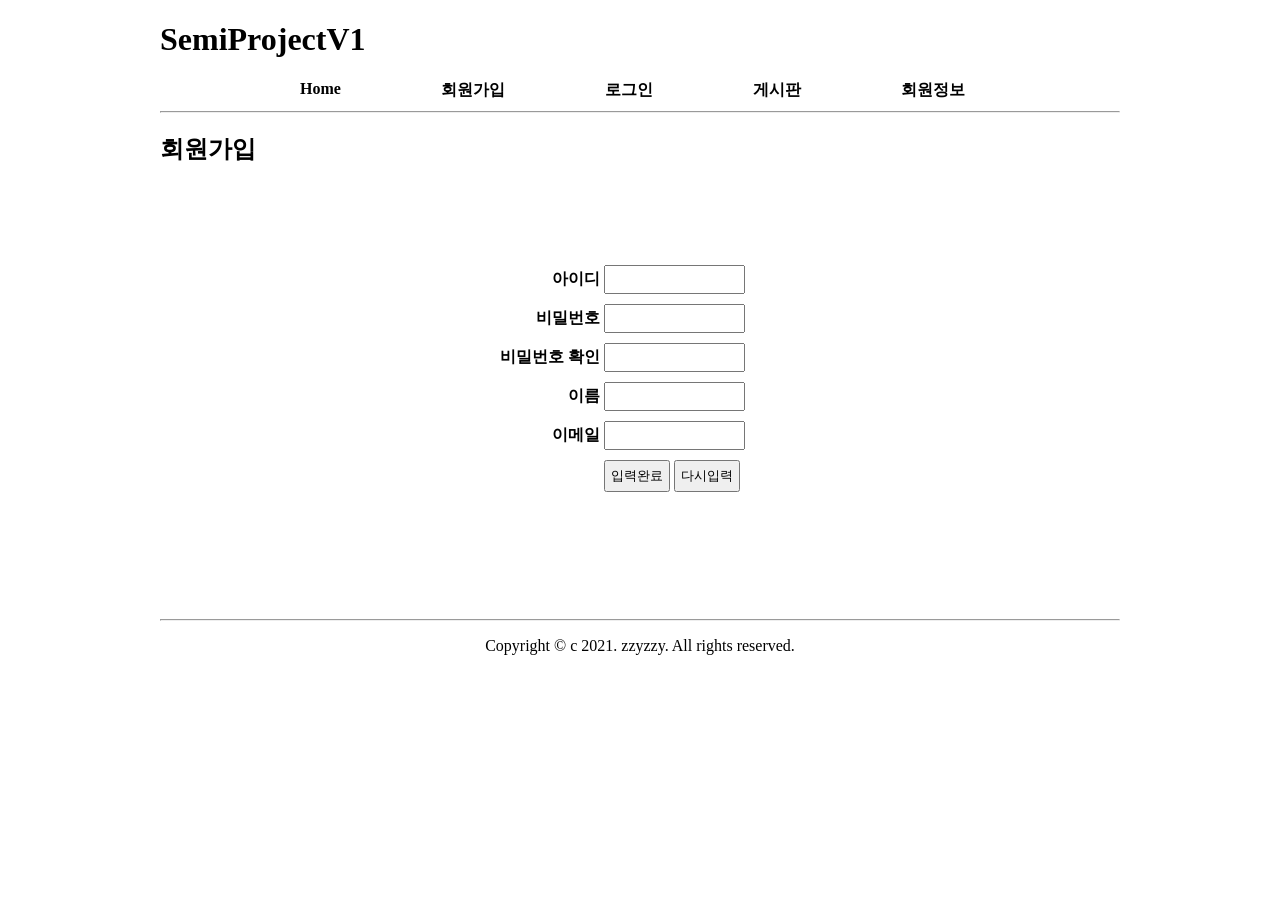
<file: join.html>
<!doctype html>
<html lang="ko">
    <head>
        <meta charset="utf-8">
        <title>세미프로젝트V1-join</title>
        <link rel="stylesheet" href="/css/base.css">
    </head>
    <style>
        #join { width: 300px; margin: 100px auto; /*border: 1px solid red*/}
        #joinfrm div { margin-bottom: 10px;}
        #joinfrm label { display: inline-block; width: 110px;
                        text-align: right; font-weight: bold;
                        /*border: 1px solid blue*/}
        input, button { padding: 5px}
        input { width: 127px}
    </style>

    <body>
        <div id=wrap>
        <header>
            <h1>SemiProjectV1</h1>
        </header>
        <nav>
            <ul>
                <li><a href="/index.html">Home</a></li>
                <li><a href="/join.html">회원가입</a></li>
                <li><a href="/login.html">로그인</a></li>
                <li><a href="/board/list.html">게시판</a></li>
                <li><a href="/myinfo.html">회원정보</a></li>
            </ul>
        </nav>
        <div id="container">
                <form name="joinfrm" id="joinfrm" method="post">
                <hr>
                <h2>회원가입</h2>
                <div id=join>
                <div>
                    <label for="userid">아이디</label>
                    <input type="text" name="userid" id="userid">
                </div>
                <div>
                    <label for="userpwd">비밀번호</label>
                    <input type="text" name="userpwd" id="userpwd">
                </div>

                <div>
                    <label for="pwdcheck">비밀번호 확인</label>
                    <input type="text" name="userpwd" id="pwdcheck">
                </div>

                <div>
                    <label for="username">이름</label>
                    <input type="text" name="userpwd" id="username">
                </div>

                <div>
                    <label for="username">이메일</label>
                    <input type="text" name="email" id="email">
                </div>

                <div><label></label>
                    <button type="submit">입력완료</button>
                    <button type="reset">다시입력</button>
                </div>
                </div>
                </form>
        </div>
        <footer>
            <hr>
            <p>Copyright &copy; c 2021. zzyzzy. All rights reserved.</p>
        </footer>
        </div>
    </body>
</html>
</file>
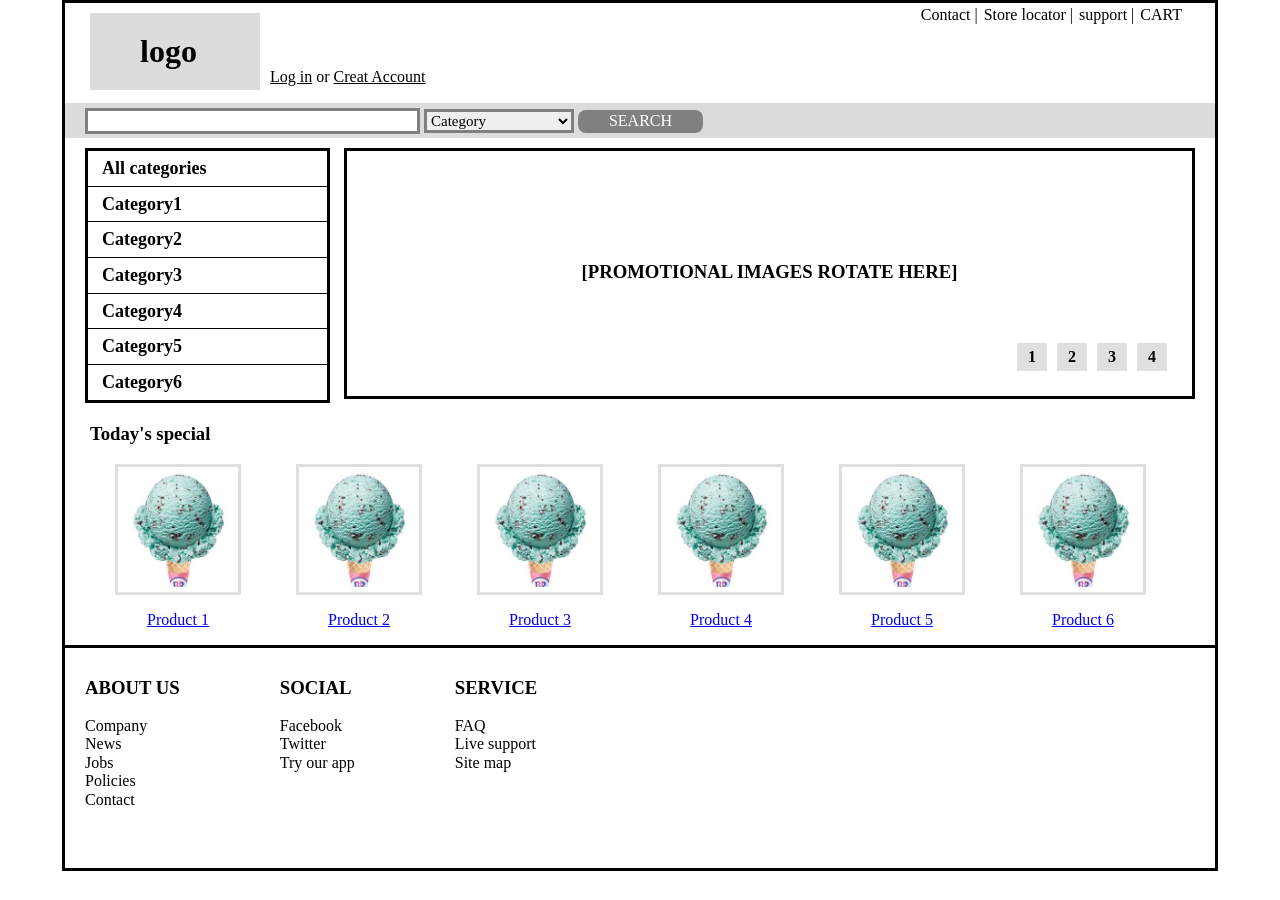
<file: layout2.html>
<!doctype html>
<html lang="ko">
    <head>
        <meta charset="utf-8">
        <title>shopping</title>
        <meta name="viewport" content="width=device-width,
                                       initial-sacle=1">
        <link rel="stylesheet" href="/css/normalize.css">
        <link rel="stylesheet" href="/css/myreset.css">
        <link rel="stylesheet" href="/css/layout2.css">
    </head>
    <style>
    </style>

    <body>
        <div id="wrap">
            <header>
                <h1>logo</h1>
                <p><u>Log in</u> or <u>Creat Account</u></p>
                <ul>
                    <li>Contact |</li>
                    <li>Store locator |</li>
                    <li>support |</li>
                    <li>CART</li>
                </ul>
            </header>
            <nav>
                <input type="text">
                <select>
                    <option>Category</option>
                    <option>Category1</option>
                    <option>Category2</option>
                    <option>Category3</option>
                    <option>Category4</option>
                    <option>Category5</option>
                    <option>Category6</option>
                </select>
                <button type="button">SEARCH</button>
            </nav>
            <div id="main">
                <section>
                    <aside>
                        <ul>
                            <li>All categories</li>
                            <li>Category1</li>
                            <li>Category2</li>
                            <li>Category3</li>
                            <li>Category4</li>
                            <li>Category5</li>
                            <li>Category6</li>
                        </ul>
                    </aside>
                    <div id="banner">
                        <h3>[PROMOTIONAL IMAGES ROTATE HERE]</h3>
                        <ul>
                            <li>1</li>
                            <li>2</li>
                            <li>3</li>
                            <li>4</li>
                        </ul>
                    </div>
                </section>

                <section>
                    <div id="prodlist">
                        <h3>Today's special</h3>
                        <ul>
                            <li>
                                <div>
                                    <img src="img/lovemincho.jpg"
                                         alt="mint choco">
                                    </div>
                                <p><a href="#">Product 1</a></p>
                            </li>
                             <li>
                                <div>
                                 <img src="img/lovemincho.jpg"
                                         alt="mint choco">
                                 </div>
                                <p><a href="#">Product 2</a></p>
                            </li>
                             <li>
                                <div>
                                 <img src="img/lovemincho.jpg"
                                         alt="mint choco">
                                 </div>
                                <p><a href="#">Product 3</a></p>
                            </li>
                             <li>
                                <div>
                                 <img src="img/lovemincho.jpg"
                                         alt="mint choco">
                                 </div>
                                <p><a href="#">Product 4</a></p>
                            </li>
                             <li>
                                <div>
                                 <img src="img/lovemincho.jpg"
                                         alt="mint choco">
                                 </div>
                                <p><a href="#">Product 5</a></p>
                            </li>
                             <li>
                                <div>
                                 <img src="img/lovemincho.jpg"
                                         alt="mint choco">
                                 </div>
                                <p><a href="#">Product 6</a></p>
                            </li>
                        </ul>
                    </div>
                </section>

            </div>
            <footer>
                <ul>
                    <li><h3>ABOUT US</h3></li>
                    <li>Company</li>
                    <li>News</li>
                    <li>Jobs</li>
                    <li>Policies</li>
                    <li>Contact</li>
                </ul>

                <ul>
                    <li><h3>SOCIAL</h3></li>
                    <li>Facebook</li>
                    <li>Twitter</li>
                    <li>Try our app</li>
                </ul>

                <ul>
                    <li><h3>SERVICE</h3></li>
                    <li>FAQ</li>
                    <li>Live support</li>
                    <li>Site map</li>
                </ul>
            </footer>
        </div>
    </body>
</html>
<!--
reset css
브라우저마다 기본적으로 제공하는 요소에 따른
스타일의 기본값이 존재하는데, 운영체제에 따라 약간씩 다를 수 있음
브라우저 간의 차이를 최대한 없애는 코드를 넣어서
브라우저 요소들의 스타일이 0인 상태로 만들어 줘야 할 필요가 있음
이러한 코드들을 reset css라 함

유명한 웹 디자이너인 에릭 마이어의 css reset과 오픈소스
형태로 배포되는 normalise등이 유명함

https://meyerweb.com/eric/
https://necolas.github.io/normalize.css/8.0.1/normalize.css
-->
</file>
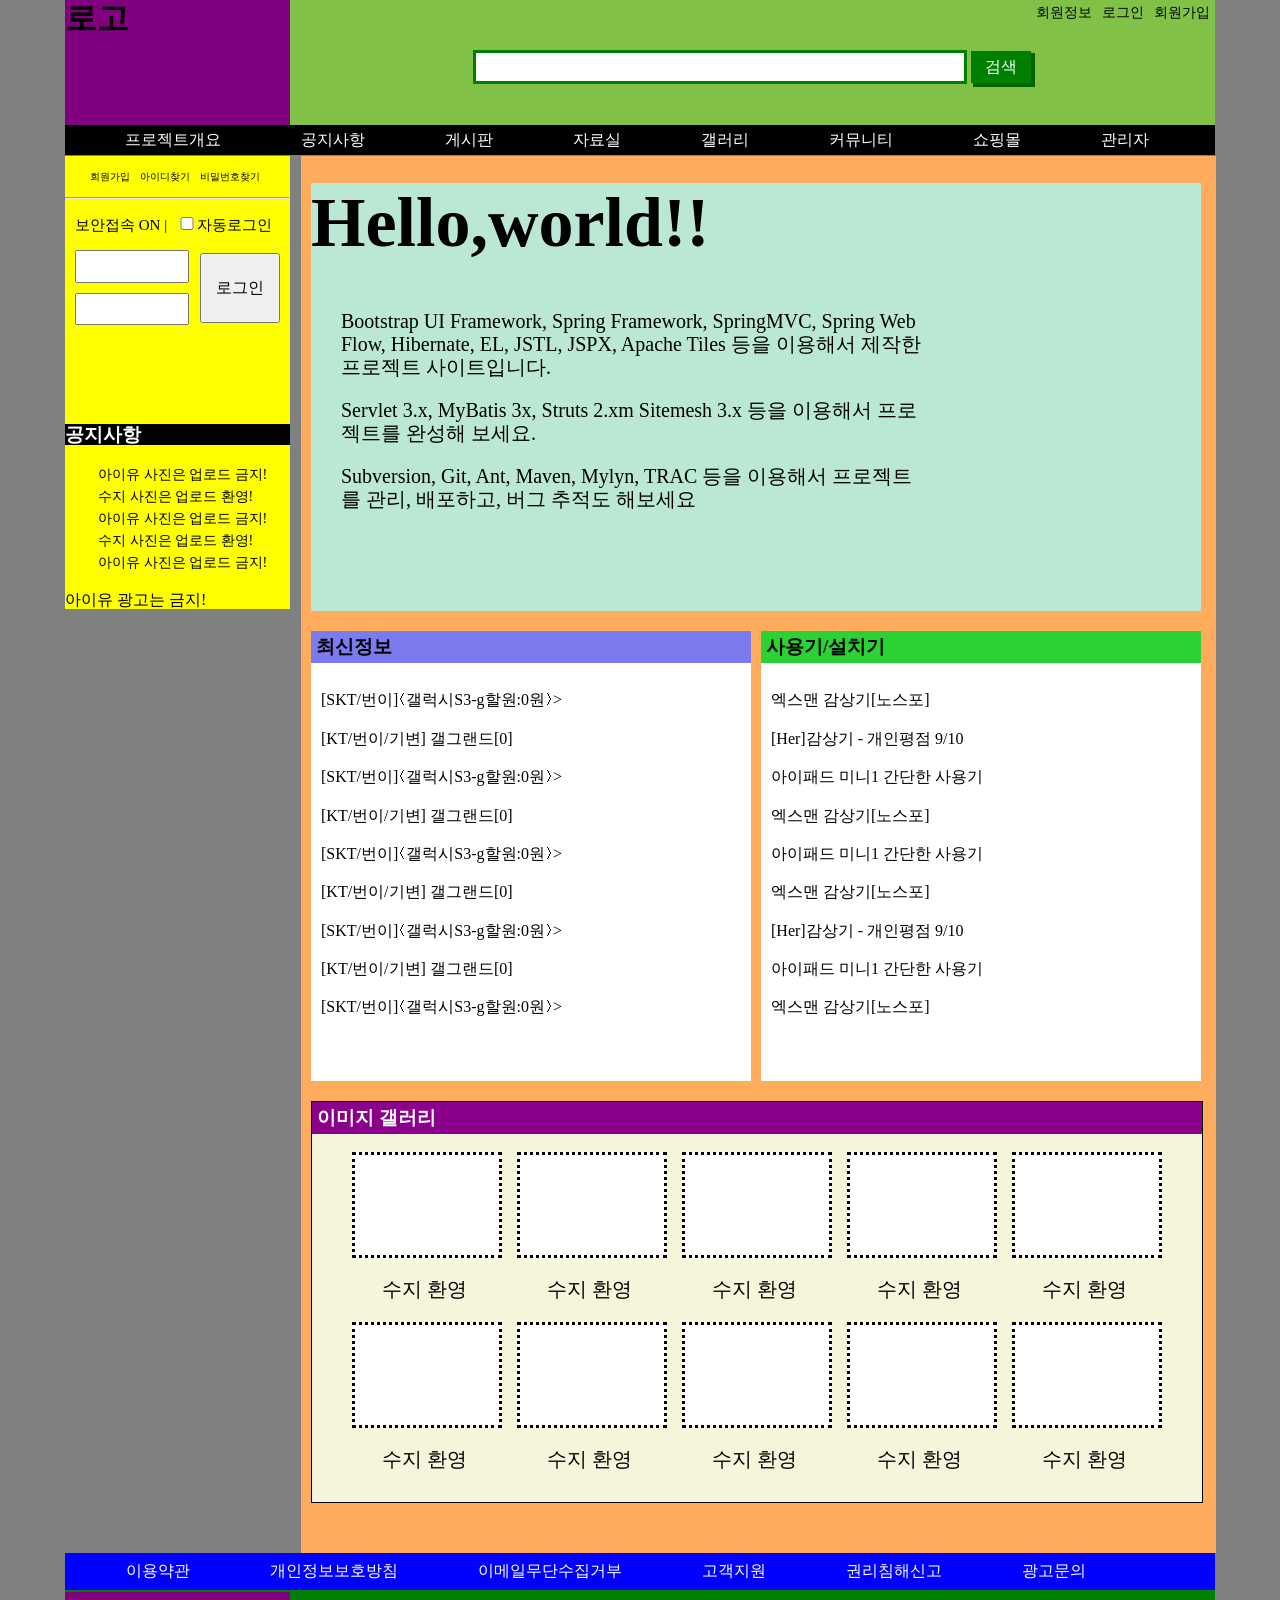
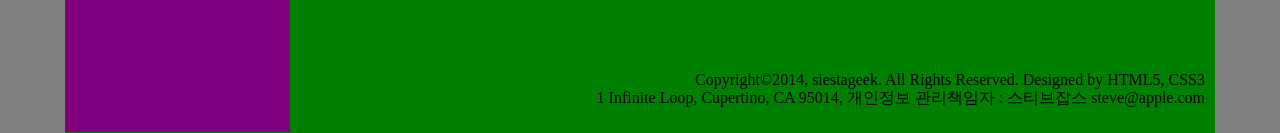
<file: layout3.html>
<!--
전체너비 : 너비 1150px
헤더,푸터 : 높이 125px
nav : 높이 35px
aside : 너비 225px
content : 너비 915px
게시판(최신정보/사용기) : 너비 440px
-->
<!doctype html>
<html lang="ko">
    <head>
        <meta charset="utf-8">
        <title>shopping</title>
        <meta name="viewport" content="width=device-width,
                                       initial-sacle=1">
        <link rel="stylesheet" href="/css/normalize.css">
        <link rel="stylesheet" href="/css/myreset.css">
        <link rel="stylesheet" href="/css/layout3.css">
    </head>

    <body>
        <div id="wrap">
        <header>
            <h1>로고</h1>
            <div id= "topbanner">
                <ul>
                    <li>회원정보</li>
                    <li>로그인</li>
                    <li>회원가입</li>
                </ul>
                <input type="text">
                <button type="button">검색</button>
            </div>
            <span></span>
        </header>
        <nav>
            <ul>
                <li>프로젝트개요</li>
                <li>공지사항</li>
                <li>게시판</li>
                <li>자료실</li>
                <li>갤러리</li>
                <li>커뮤니티</li>
                <li>쇼핑몰</li>
                <li>관리자</li>
            </ul>
        </nav>
        <div id="leftboard">
            <ul id="mngacc">
                <li>회원가입</li>
                <li>아이디찾기</li>
                <li>비밀번호찾기</li>
            </ul>
            <hr>
            <ul id="mnglogin">
                <li>보안접속 ON |</li>
                <li><input type="checkbox" id="checkbox">자동로그인</li>
            </ul>
            <input type="text" id= idinput>
            <div id=backspace></div>
            <input type="password" id= passinput>
            <button type="button">로그인</button>

            <div id="notice">
                <h3>공지사항</h3>
                <ul>
                    <li>아이유 사진은 업로드 금지!</li>
                    <li>수지 사진은 업로드 환영! </li>
                    <li>아이유 사진은 업로드 금지!</li>
                    <li>수지 사진은 업로드 환영! </li>
                    <li>아이유 사진은 업로드 금지!</li>
                </ul>
                <p>아이유 광고는 금지!</p>
            </div>
        </div>
        <div id="mainboard">
            <section>
                <aside>
                    <h1>Hello,world!!</h1>
                    <p>Bootstrap UI Framework, Spring Framework, SpringMVC, Spring Web Flow, Hibernate, EL, JSTL, JSPX, Apache Tiles 등을 이용해서 제작한 프로젝트 사이트입니다.</p>
                    <p>Servlet 3.x, MyBatis 3x, Struts 2.xm Sitemesh 3.x 등을 이용해서 프로젝트를 완성해 보세요.</p>
                    <p>Subversion, Git, Ant, Maven, Mylyn, TRAC 등을 이용해서 프로젝트를 관리, 배포하고, 버그 추적도 해보세요</p>
                </aside>
            </section>
            <section>
                <div id="board1">
                    <h3>최신정보</h3>
                    <ul>
                        <li>[SKT/번이]&lang;갤럭시S3-g할원:0원&rang;></li>
                        <li>[KT/번이/기변] 갤그랜드[0]</li>
                        <li>[SKT/번이]&lang;갤럭시S3-g할원:0원&rang;></li>
                        <li>[KT/번이/기변] 갤그랜드[0]</li>
                        <li>[SKT/번이]&lang;갤럭시S3-g할원:0원&rang;></li>
                        <li>[KT/번이/기변] 갤그랜드[0]</li>
                        <li>[SKT/번이]&lang;갤럭시S3-g할원:0원&rang;></li>
                        <li>[KT/번이/기변] 갤그랜드[0]</li>
                        <li>[SKT/번이]&lang;갤럭시S3-g할원:0원&rang;></li>
                    </ul>
                </div>
                <div id="board2">
                    <h3>사용기/설치기</h3>
                    <ul>
                        <li>엑스맨 감상기[노스포]</li>
                        <li>[Her]감상기 - 개인평점 9/10</li>
                        <li>아이패드 미니1 간단한 사용기</li>
                        <li>엑스맨 감상기[노스포]</li>
                        <li>아이패드 미니1 간단한 사용기</li>
                        <li>엑스맨 감상기[노스포]</li>
                        <li>[Her]감상기 - 개인평점 9/10</li>
                        <li>아이패드 미니1 간단한 사용기</li>
                        <li>엑스맨 감상기[노스포]</li>
                    </ul>
                </div>
            </section>
            <section>
                <div id="gallery">
                    <h3>이미지 갤러리</h3>
                    <ul>
                        <li>
                            <div></div>
                                <p>수지 환영</p>
                        </li>
                        <li>
                            <div></div>
                                <p>수지 환영</p>
                        </li>
                        <li>
                            <div></div>
                                <p>수지 환영</p>
                        </li>
                        <li>
                            <div></div>
                                <p>수지 환영</p>
                        </li>
                        <li>
                            <div></div>
                                <p>수지 환영</p>
                        </li>
                        <li>
                            <div></div>
                                <p>수지 환영</p>
                        </li>
                        <li>
                            <div></div>
                                <p>수지 환영</p>
                        </li>
                        <li>
                            <div></div>
                                <p>수지 환영</p>
                        </li>
                        <li>
                            <div></div>
                                <p>수지 환영</p>
                        </li>
                        <li>
                            <div></div>
                                <p>수지 환영</p>
                        </li>
                    </ul>
                </div>
            </section>

        </div>
            <footer>
                <ul>
                    <li>이용약관</li>
                    <li>개인정보보호방침</li>
                    <li>이메일무단수집거부</li>
                    <li>고객지원</li>
                    <li>권리침해신고</li>
                    <li>광고문의</li>
                </ul>
                <div id="empty"></div>
                <p>Copyright&copy;2014, siestageek. All Rights Reserved. Designed by HTML5, CSS3</p>
                <p>1 Infinite Loop, Cupertino, CA 95014, 개인정보 관리책임자 : 스티브잡스 steve@apple.com</p>
            </footer>
        </div>
    </body>
</html>
</file>
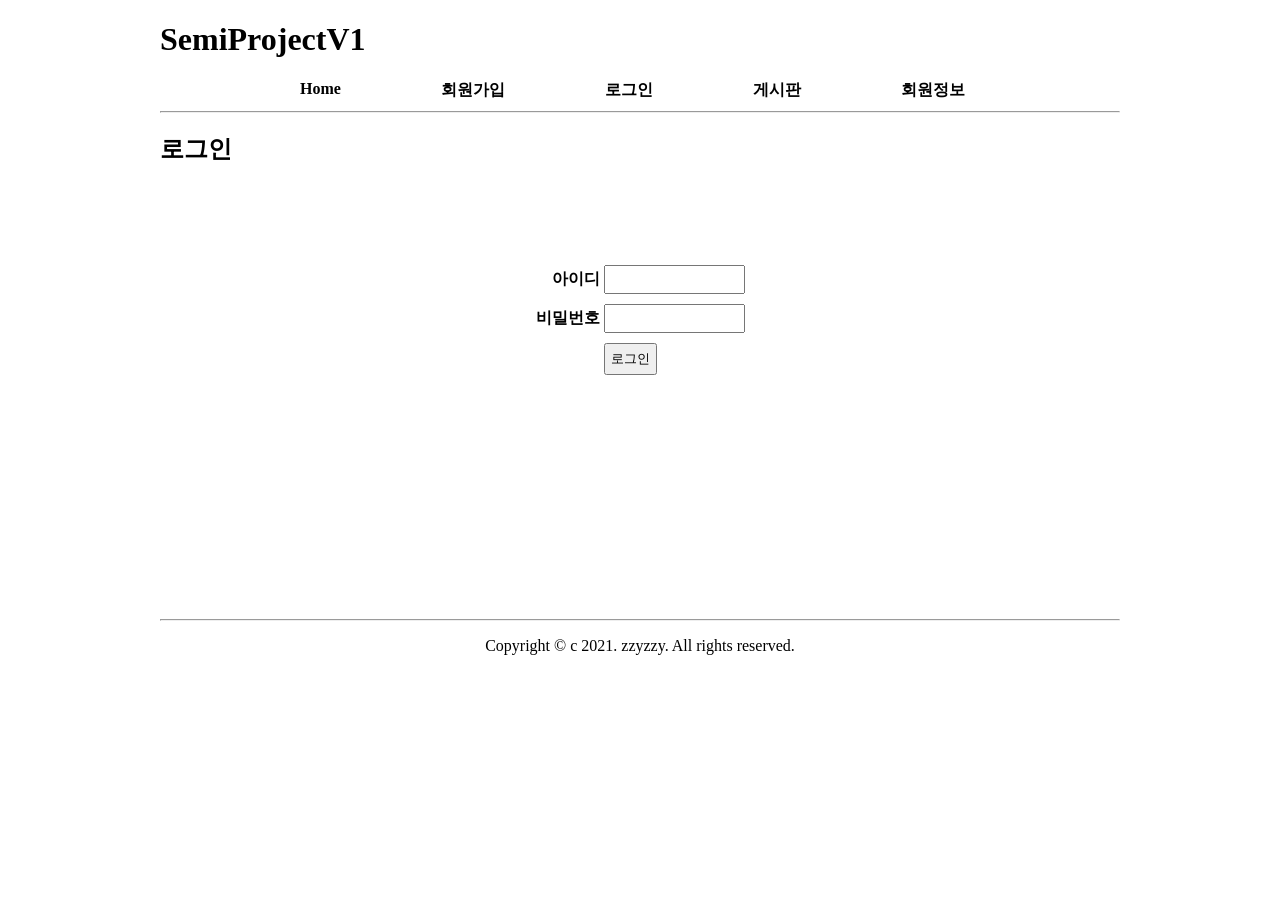
<file: login.html>
<!doctype html>
<html lang="ko">
    <head>
        <meta charset="utf-8">
        <title>세미프로젝트V1-login</title>
        <link rel="stylesheet" href="/css/base.css">
    </head>

    <style>
        #login {width: 300px; margin: 100px auto;
                /*border: 1px solid black*/}
        #loginfrm div {margin-bottom: 10px}
        #loginfrm label {display: inline-block; width: 110px;
            font-weight: bold; text-align: right;
            /*border: 1px solid black*/}
        input {width: 127px;}
        input, button { padding: 5px}

    </style>
    <body>
        <div id="wrap">
        <header>
            <h1>SemiProjectV1</h1>
        </header>
        <nav>
            <ul>
                <li><a href="/index.html">Home</a></li>
                <li><a href="/join.html">회원가입</a></li>
                <li><a href="/login.html">로그인</a></li>
                <li><a href="/board/list.html">게시판</a></li>
                <li><a href="/myinfo.html">회원정보</a></li>
            </ul>
        </nav>
        <div id="container">
                <form name="loginfrm" id="loginfrm" method="post">
                <hr>
                <h2>로그인</h2>
                <div id="login">
                <div>
                    <label for="userid">아이디</label>
                    <input type="text" name="userid" id="userid">
                </div>

                <div>
                    <label for="userpwd">비밀번호</label>
                    <input type="password" name="userpwd" id="userpwd">
                </div>

                <div><label></label>
                    <button type="submit">로그인</button>
                </div>
                </div>
                </form>
        </div>
        <footer>
            <hr>
            <p>Copyright &copy; c 2021. zzyzzy. All rights reserved.</p>
        </footer>
        </div>
    </body>
</html>
</file>
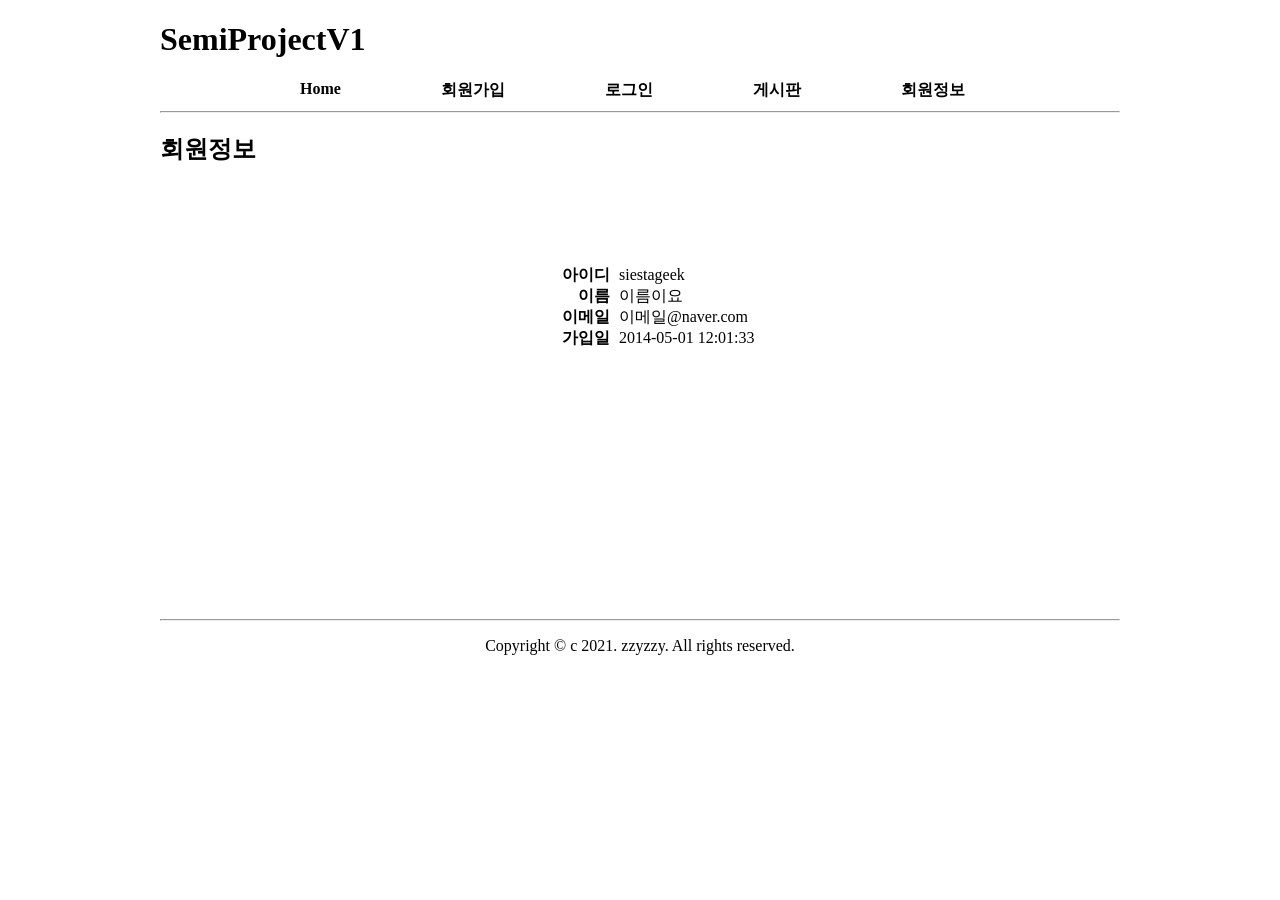
<file: myinfo.html>
<!doctype html>
<html lang="ko">
    <head>
        <meta charset="utf-8">
        <title>세미프로젝트V1-myinfo</title>
        <link rel="stylesheet" href="/css/base.css">
    </head>
    <style>

        #myinfo {width: 300px; margin: 100px auto;
                 /*border: 1px solid black*/}
        .label { display: inline-block; width: 120px;
                 text-align: right; font-weight: bold;
                 padding-right: 5px}
    </style>
    <body>
        <div id="wrap">
        <header>
            <h1>SemiProjectV1</h1>
        </header>
        <nav>
            <ul>
                <li><a href="/index.html">Home</a></li>
                <li><a href="/join.html">회원가입</a></li>
                <li><a href="/login.html">로그인</a></li>
                <li><a href="/board/list.html">게시판</a></li>
                <li><a href="/myinfo.html">회원정보</a></li>
            </ul>
        </nav>
            <div id="container">
                <hr>
                <h2>회원정보</h2>
                <div id="myinfo">
                    <div>
                        <span class="label">아이디</span>
                        <span>siestageek</span>
                    </div>
                    <div>
                        <span class="label">&nbsp;&nbsp;&nbsp;이름</span>
                        <span>이름이요</span>
                    </div>
                    <div>
                        <span class="label">이메일</span>
                        <span>이메일@naver.com</span>
                    </div>
                    <div>
                        <span class="label">가입일</span>
                        <span>2014-05-01 12:01:33</span>
                    </div>
                </div>

        </div>
        <footer>
            <hr>
            <p>Copyright &copy; c 2021. zzyzzy. All rights reserved.</p>
        </footer>
        </div>
    </body>
</html>
</file>
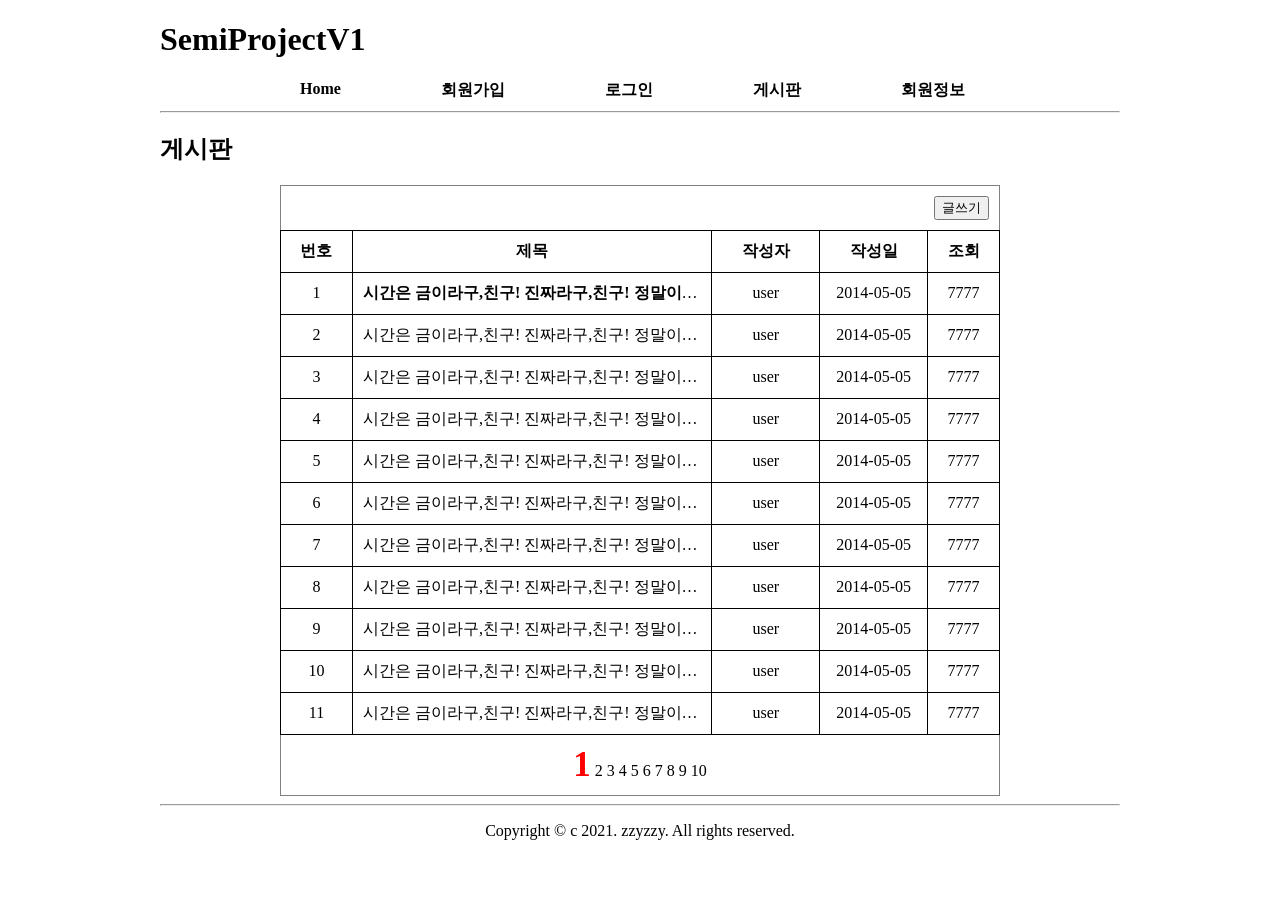
<file: board/list.html>
<!doctype html>
<html lang="ko">
    <head>
        <meta charset="utf-8">
        <title>세미프로젝트V1-list</title>
        <link rel="stylesheet" href="/css/base.css">
    </head>
    <style>
        #board { width: 75%; margin: 0 auto;
                 border-collapse: collapse;
                 table-layout: fixed; }
        th,td {border: 1px solid black; text-align: center;
               padding: 10px}
        td:nth-child(2) { white-space: nowrap; overflow: hidden;
                          text-overflow:ellipsis}
        .newbtn { text-align: right; border: none;}
        .tbnav { border: none;}
        .cpage { font-weight: bold; color: red; font-size: 35px}
    </style>
    <body>
        <div id="wrap">
        <header>
            <h1>SemiProjectV1</h1>
        </header>
        <nav>
            <ul>
                <li><a href="/index.html">Home</a></li>
                <li><a href="/join.html">회원가입</a></li>
                <li><a href="/login.html">로그인</a></li>
                <li><a href="#">게시판</a></li>
                <li><a href="/myinfo.html">회원정보</a></li>

            </ul>
        </nav>
        <div id="container">
                <table id="board" cellspacing="0" border="1">
                    <colgroup><!-- 테이블 컬럼 스타일 정의 -->
                        <col style="width: 10%">
                        <col style="">
                        <col style="width: 15%">
                        <col style="width: 15%">
                        <col style="width: 10%">
                    </colgroup>
                <hr>
                <h2>게시판</h2>
                <thead>
                    <tr>
                        <td colspan="5" class="newbtn">
                            <button>글쓰기</button>
                        </td>
                    </tr>

                    <tr>
                        <th>번호</th>
                        <th>제목</th>
                        <th>작성자</th>
                        <th>작성일</th>
                        <th>조회</th>
                    </tr>
                </thead>
                <tbody>
                    <tr>
                        <td>1</td>
                        <td><a href="view.html">시간은 금이라구,친구! 진짜라구,친구! 정말이라구, 친구! 참말이라구,친구!</a></td>
                        <td>user</td>
                        <td>2014-05-05</td>
                        <td>7777</td>
                    </tr>

                    <tr>
                        <td>2</td>
                        <td>시간은 금이라구,친구! 진짜라구,친구! 정말이라구, 친구! 참말이라구,친구!</td>
                        <td>user</td>
                        <td>2014-05-05</td>
                        <td>7777</td>
                    </tr>

                     <tr>
                        <td>3</td>
                        <td>시간은 금이라구,친구! 진짜라구,친구! 정말이라구, 친구! 참말이라구,친구!</td>
                        <td>user</td>
                        <td>2014-05-05</td>
                        <td>7777</td>
                    </tr>

                     <tr>
                        <td>4</td>
                         <td>시간은 금이라구,친구! 진짜라구,친구! 정말이라구, 친구! 참말이라구,친구!</td>
                        <td>user</td>
                        <td>2014-05-05</td>
                        <td>7777</td>
                    </tr>

                     <tr>
                        <td>5</td>
                        <td>시간은 금이라구,친구! 진짜라구,친구! 정말이라구, 친구! 참말이라구,친구!</td>
                        <td>user</td>
                        <td>2014-05-05</td>
                        <td>7777</td>
                    </tr>

                     <tr>
                        <td>6</td>
                        <td>시간은 금이라구,친구! 진짜라구,친구! 정말이라구, 친구! 참말이라구,친구!</td>
                        <td>user</td>
                        <td>2014-05-05</td>
                        <td>7777</td>
                    </tr>

                     <tr>
                        <td>7</td>
                        <td>시간은 금이라구,친구! 진짜라구,친구! 정말이라구, 친구! 참말이라구,친구!</td>
                        <td>user</td>
                        <td>2014-05-05</td>
                        <td>7777</td>
                    </tr>

                     <tr>
                        <td>8</td>
                        <td>시간은 금이라구,친구! 진짜라구,친구! 정말이라구, 친구! 참말이라구,친구!</td>
                        <td>user</td>
                        <td>2014-05-05</td>
                        <td>7777</td>
                    </tr>

                     <tr>
                        <td>9</td>
                        <td>시간은 금이라구,친구! 진짜라구,친구! 정말이라구, 친구! 참말이라구,친구!</td>
                        <td>user</td>
                        <td>2014-05-05</td>
                        <td>7777</td>
                    </tr>

                    <tr>
                        <td>10</td>
                        <td>시간은 금이라구,친구! 진짜라구,친구! 정말이라구, 친구! 참말이라구,친구!</td>
                        <td>user</td>
                        <td>2014-05-05</td>
                        <td>7777</td>
                    </tr>

                    <tr>
                        <td>11</td>
                        <td>시간은 금이라구,친구! 진짜라구,친구! 정말이라구, 친구! 참말이라구,친구!</td>
                        <td>user</td>
                        <td>2014-05-05</td>
                        <td>7777</td>
                    </tr>
                </tbody>
                <tfoot>
                    <tr>
                        <td colspan="5" class="tbnav"><span><span class="cpage">1</span> 2 3 4 5 6 7 8 9 10 </span></td>
                    </tr>
                </tfoot>

                </table>
        </div>
        <footer>
            <hr>
            <p>Copyright &copy; c 2021. zzyzzy. All rights reserved.</p>
        </footer>
        </div>
    </body>
</html>
</file>
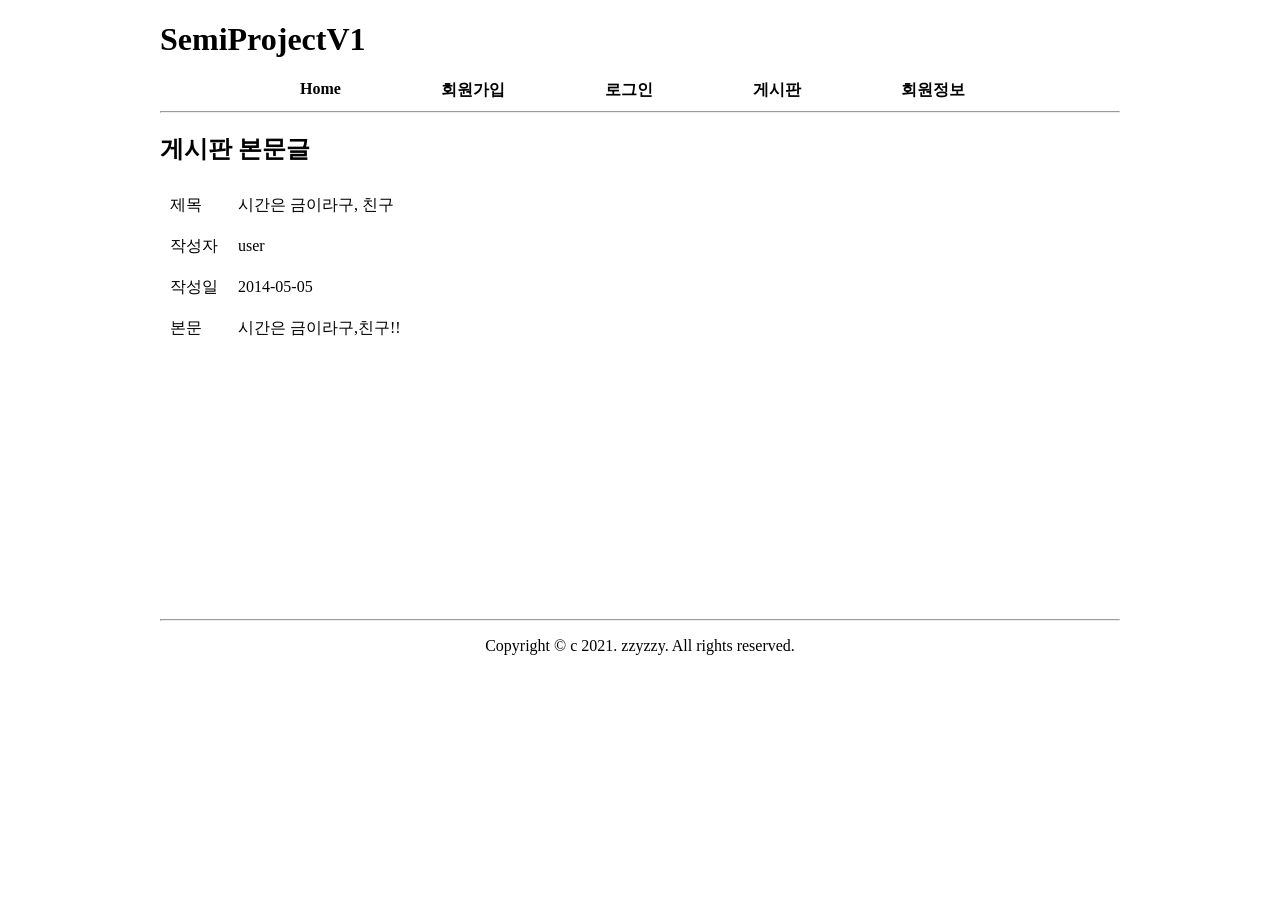
<file: board/view.html>
<!doctype html>
<html lang="ko">
    <head>
        <meta charset="utf-8">
        <title>세미프로젝트V1-view</title>
        <link rel="stylesheet" href="/css/base.css">
    </head>

    <body>
        <div id="wrap">
        <header>
            <h1>SemiProjectV1</h1>
        </header>
        <nav>
            <ul>
                <li><a href="/index.html">Home</a></li>
                <li><a href="/join.html">회원가입</a></li>
                <li><a href="/login.html">로그인</a></li>
                <li><a href="/board/list.html">게시판</a></li>
                <li><a href="/myinfo.html">회원정보</a></li>
            </ul>
        </nav>
        <div id="container">
            <form>
                <table cellpadding="10" cellspacing="0">
                <hr>
                <h2>게시판 본문글</h2>
                <tr>
                    <td>제목</td>
                    <td>시간은 금이라구, 친구</td>
                </tr>

                <tr>
                    <td>작성자</td>
                    <td>user</td>
                </tr>

                <tr>
                    <td>작성일</td>
                    <td>2014-05-05</td>
                </tr>

                <tr>
                    <td>본문</td>
                    <td>시간은 금이라구,친구!!</td>
                </tr>
                </table>
            </form>
        </div>
        <footer>
            <hr>
            <p>Copyright &copy; c 2021. zzyzzy. All rights reserved.</p>
        </footer>
        </div>
    </body>
</html>
</file>
<file: css/base.css>
/*전체 영역에 적용하는 스타일시트*/
body { margin: 0; padding: 0;}
#wrap { width: 960px; margin: 0 auto;
        border: 1px solid none;}

/*링크에 대한 스타일시트*/
a { font-weight: bold }
a:link { text-decoration-line: none; color:black }
a:visited {text-decoration-line: none; color:black}
a:active {text-decoration-line: underline; color:orange}
a:hover { text-decoration-line: underline; color:orange}

/*header 영역에 적용하는 스타일시트*/
/*nav 영역에 적용하는 스타일시트*/
nav ul { list-style-type: none; padding-bottom: 15px}
nav ul li { float: left; margin-left: 100px;}
nav hr { clear: both; }


/*main 영역에 적용하는 스타일시트*/
#container { min-height: 500px; }

/*footer 영역에 적용하는 스타일시트*/
footer p { text-align: center; }
</file>
<file: css/layout2.css>
#wrap { width: 1150px; margin: 0 auto;
                border: 3px solid black}

        body { /*border: 3px solid black;*/ }
        header, main, footer, nav, #main {/* border: 1px solid red;*/}
        header { height: 100px;}
        header h1 {background: #dcdcdc;
                   padding: 20px 50px; margin: 10px 10px 10px 25px;
                   width: 70px; float: left;}
        header p { float: left; margin-top: 65px}
        header ul { float: right; margin-right: 30px}
        header li { float: left; padding: 3px}

        nav { height: 35px; clear: both;
              padding-left: 20px; background: #dcdcdc;}
        nav input, select{ border: 3px solid grey}
        nav input { margin-top: 5px; width: 325px}
        nav select { width: 150px; font-size: 15px;}
        nav button { border: none; background: grey; border-radius: 8px;
                     color: white; width:125px;  height: 23px}

        /*main-aside*/
        aside { width: 275px; float: left}
        aside ul { margin: 10px 10px 20px 20px;
                   border: 3px solid black}
        aside li { border-bottom: 1px solid black;
                   padding: 7px 14px; font-weight: bold;
                   font-size: 18px }
        aside li:last-child{ border-bottom: none;}

        /*main-banner*/
        #banner { border: 3px solid black; height: 245px; width: 845px;               float: right; margin: 10px 20px 20px 0px;}
        #banner h3 { text-align: center; margin: 110px;}
        #banner ul { float: right; margin: -50px 20px 0px 10px}
        #banner li { float: left; background: #dfdfdf;
                     margin: 0px 5px 0px 5px; padding: 5px;
                     font-weight: bold; text-align: center;
                     width: 20px}

        /*main-prodlist*/
        section:nth-child(2) { clear: both; }
        #prodlist h3 { margin-left: 25px;}
        #prodlist ul { margin: 20px 0 30px 50px;
                       height: 150px; }
        #prodlist li {float:left; margin-right: 55px;}
        #prodlist div {border: 3px solid #dfdfdf}
        #prodlist img {width: 120px; height: 120px;}
        #prodlist p {text-align: center;}

        /*main-*/
        footer {clear: both; border-top: 3px solid black;
                height: 220px;}
        footer ul { float: left; margin-right: 80px; margin-left: 20px;
                    margin-top: 10px}
        footer ul: first-child { margin-left: 10px; }
</file>
<file: css/layout3.css>
body { background: grey;}
        #wrap { width: 1150px; margin: 0 auto;
                /*border: 1px solid black;*/ }
        header, main, footer, nav, #leftboard, #mainboard {
                /*border: 1px solid red;*/ }


        header { height: 125px; width 1150px;
                 background: #81c147 }
        header h1 {height: 125px; width: 225px; margin-top: 0px;
                   background: purple; float: left;}
        header div { float: right;}
        header span {clear: both;}
        header ul {float: right}
        header li {float: left; padding: 5px;
                   font-size: 14px;}
        header input { width: 480px; height: 20px;
                       padding: 4px;
                       margin: 50px 0px 0px 120px;
                       border: 3px solid green;}
        header button {background-color: green;
                       width: 60px;
                       padding: 4px;
                        box-shadow: 3px 3px 0px 1px darkgreen;
                       color: white;
                       border: 3px solid green;}


        nav { background: black; height: 30px;}
        nav ul { padding-bottom: 3px; float: left;}
        nav li { padding: 20px; float: left;
                 margin-top: -35px; margin-left: 40px;
                 color: white;}


        #leftboard { margin-top: -17px; float: left;
                    /*border: 1px solid red;*/
                     width: 225px; background: yellow;}
        #leftboard #mngacc { margin: 10px 10px 10px 20px;
                             float:left;}
        #leftboard #mngacc li { padding: 5px; font-size: 10px;
                                float: left;}
        #leftboard hr {clear: both;}
        #leftboard #mnglogin {float: left;
                                 margin: 10px 0px 10px 10px;}
        #leftboard #mnglogin li {float: left; font-size: 15px;}
        #leftboard #mnglogin #checkbox {width: 20px;}
        #leftboard input {  margin: 0px 0px 10px 10px;
                            padding: 5px;
                            float:left; width: 100px;}
        #leftboard button { width: 80px; height: 70px;
                            float: right; margin-top: -40px;
                            margin-right: 10px;}
        #leftboard #notice { /*border: 1px solid black;*/
                             padding-top: 70px;
                             clear: both;}
        #leftboard h3 { background: black; color: white;}
        #leftboard #notice ul{margin-left: 30px;}
        #leftboard #notice li{font-size: 14px;
                              padding: 3px;
                             /* background: url(/img/001-ethiopia.png) no-repeat top left;*/
                              }
        #leftboard #notice p { margin-bottom: 0px}


        #mainboard { width: 915px; float: right;
                     margin: -17px -1px 0px 0px;
                     background: #ffad5c}
        #mainboard h1 { font-size: 70px;}
        #mainboard aside {  width:890px; margin-left: 10px;
                            margin-top: -20px;
                            background: #bbe8d5;}
        #mainboard p {  margin-left: 30px; width: 590px;
                        font-size: 20px
                        /*border: 1px solid black;*/}
        #mainboard p:last-child {padding-bottom: 100px;}


        #board1 { float: left; width: 440px;
                  height: 450px;
                  margin-left: 10px;
                  background: white;
                  /*border: 1px solid black;*/}
        #board1 h3 {background: #7b7bef;
                    margin-top: 0px;
                    padding: 5px;}
        #board1 li { padding: 10px; }


        #board2 { float: right; width: 440px;
                  height: 450px;
                  margin-right: 15px;
                  background: white;
                  /*border: 1px solid black; */}
        #board2 h3 {background: #2ad333;
                    margin-top: 0px;
                    padding: 5px;
        }
        #board2 li { padding: 10px; }


        section:nth-child(3){ clear: both; }
        #gallery {border: 1px solid black;
                  height: 400px; width: 890px;
                  margin-left: 10px;
                  margin-top: 490px;
                  margin-bottom: 50px;
                  background: beige;}
        #gallery h3 {background:  darkmagenta;
                     color: white;
                     margin-top: 0;
                     padding: 5px;}
        #gallery ul{margin: 0px 0px 0px 40px;}
        #gallery li{float: left; width: 150px;
                    height: 150px;
                    margin-right: 15px;
                    padding-bottom: 20px;

                    /*border: 1px solid black;*/}
        #gallery div{ background: white;
                      border: 3px dotted black;
                      height: 100px; }


        footer { background: green; clear: both;
                 height: 180px;}
        footer ul { clear: both; background: blue; height: 35px;
                    border: 1px solid blue;}
        footer li { padding: 20px; float: left;
                    margin-top: -12px;
                    margin-left: 40px;
                    color: white;}
        footer #empty {float: left;
                       /*border: 1px solid black;*/
                       margin-top: -9px;
                       background: purple;
                       height: 140px; width: 225px;}
        footer p {float: right;
                  margin: 70px 10px -70px 0px;}
</file>
<file: css/myreset.css>
ol, ul, li { margin: 0; padding: 0; }

ol, ul{
    list-style: none;
}

ul li { list-style-type: none;}
</file>
